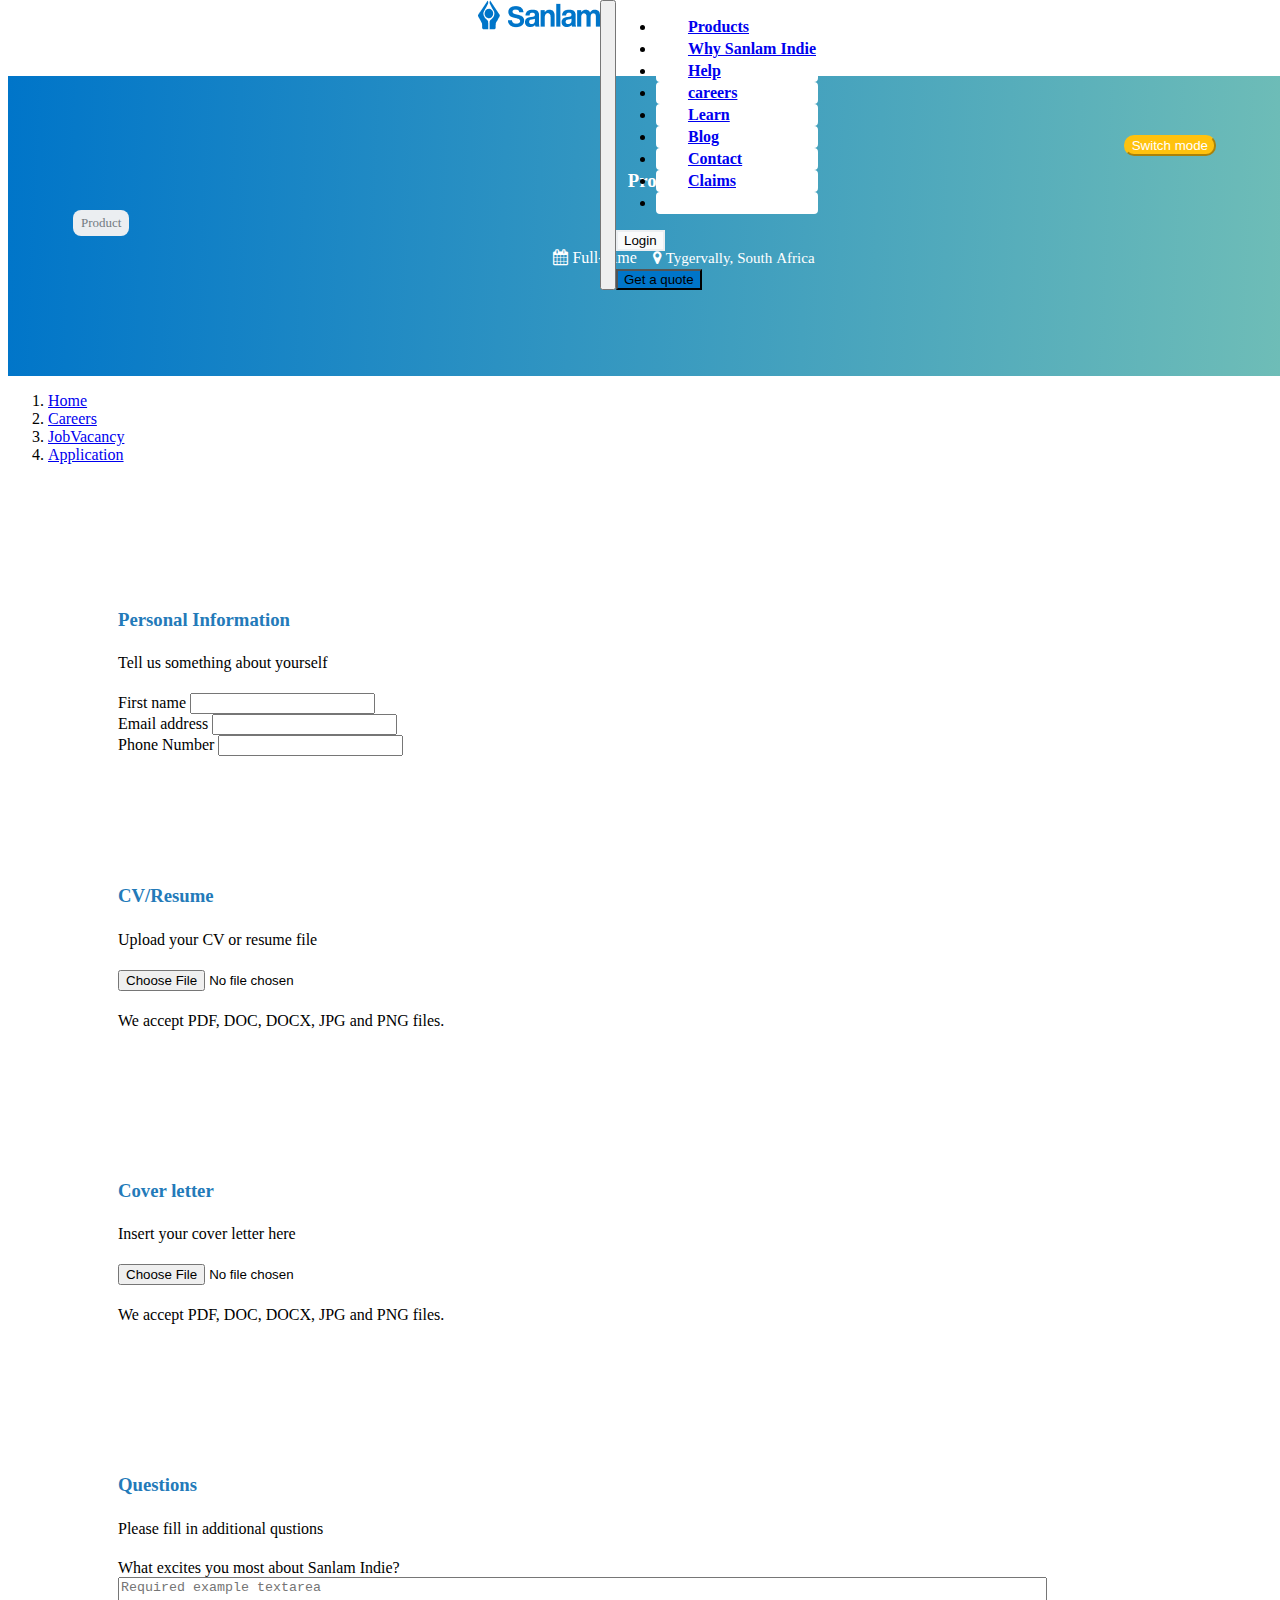
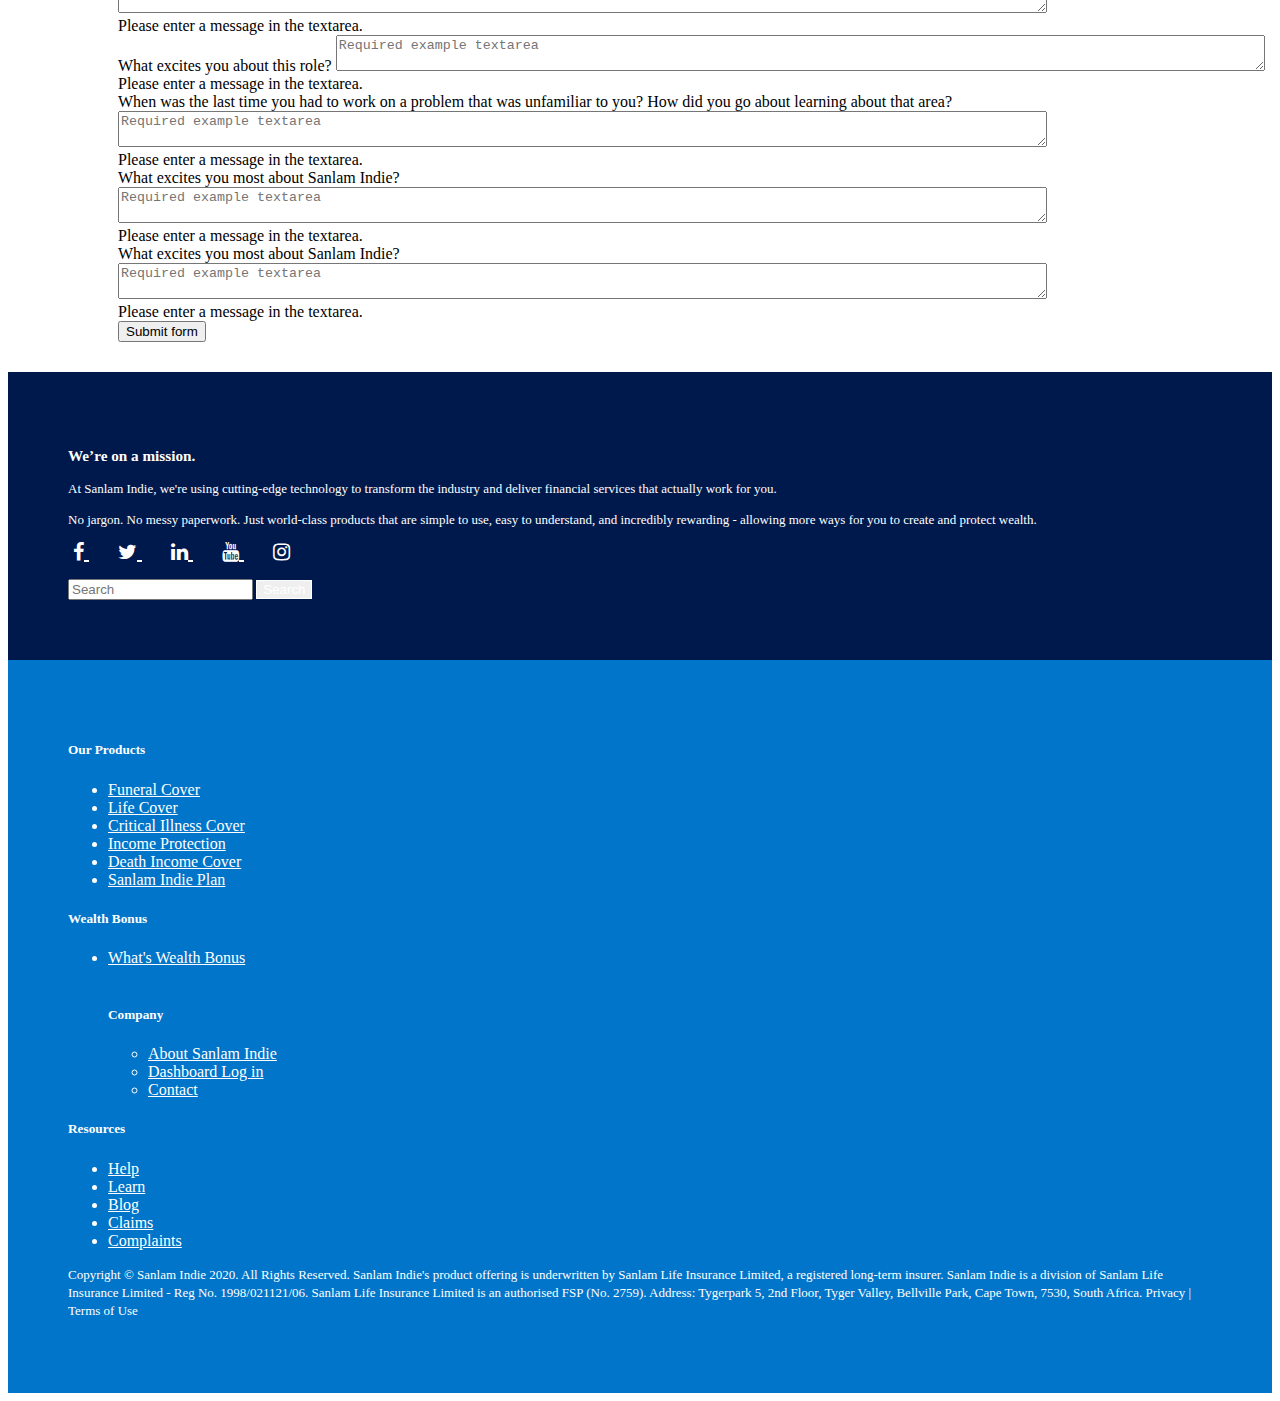
<file: application.html>
<!DOCTYPE html>
<html lang="en">
	<head>
		<!-- Required meta tags -->
		<meta charset="utf-8" />
		<meta
			name="viewport"
			content="width=device-width, initial-scale=1, shrink-to-fit=no"
		/>

		<!-- Bootstrap CSS -->
		<link
			rel="stylesheet"
			href="https://stackpath.bootstrapcdn.com/bootstrap/4.5.0/css/bootstrap.min.css"
			integrity="sha384-9aIt2nRpC12Uk9gS9baDl411NQApFmC26EwAOH8WgZl5MYYxFfc+NcPb1dKGj7Sk"
			crossorigin="anonymous"
		/>
		<link rel="stylesheet" href="style4.css" />
		
		<link
			rel="stylesheet"
			href="https://cdnjs.cloudflare.com/ajax/libs/font-awesome/4.7.0/css/font-awesome.min.css"
		/>
		<link
			rel="stylesheet"
			href="https://cdnjs.cloudflare.com/ajax/libs/font-awesome/4.7.0/css/font-awesome.min.css"
		/>

		<title>Sanlam Indie</title>
	</head>
	<body>
		<nav
			class="navbar navbar-expand-md navbar-light nav-color shadow-sm p-3 mb-5 bg-white rounded"
		>
			<a class="navbar-brand" href="index.html">
				<img src="images/Fill 1.png" alt="sanlam logo" loading="lazy" />
			</a>
			<button
				class="btn btn-primary quote"
				style="background-color: #0075c9;"
				type="button"
			>
				Get a quote
			</button>
			<button
				class="navbar-toggler"
				type="button"
				data-toggle="collapse"
				data-target="#navbarsExample04"
				aria-controls="navbarsExample04"
				aria-expanded="false"
				aria-label="Toggle navigation"
			>
				<span class="navbar-toggler-icon"></span>
			</button>

			<div class="collapse navbar-collapse" id="navbarsExample04">
				<ul class="navbar-nav mr-auto">
					<li class="nav-item active">
						<a class="nav-link" href="#"
							>Products <span class="sr-only">(current)</span></a
						>
					</li>
					<li class="nav-item active">
						<a class="nav-link" href="#"
							>Why Sanlam Indie <span class="sr-only">(current)</span></a
						>
					</li>
					<li class="nav-item active">
						<a class="nav-link" href="#"
							>Help <span class="sr-only">(current)</span></a
						>
					</li>
					<li class="nav-item active">
						<a class="nav-link" href="careers.html"
							>careers </a
						>
					</li>
					<li class="nav-item active">
						<a class="nav-link" href="#"
							>Learn <span class="sr-only">(current)</span></a
						>
					</li>
					<li class="nav-item active">
						<a class="nav-link" href="#"
							>Blog <span class="sr-only">(current)</span></a
						>
					</li>
					<li class="nav-item active">
						<a class="nav-link" href="#"
							>Contact <span class="sr-only">(current)</span></a
						>
					</li>
					<li class="nav-item active">
						<a class="nav-link" href="#"
							>Claims <span class="sr-only">(current)</span></a
						>
					</li>
					<li class="nav-item active">
						<a class="nav-link login" href="#"
							>Login <span class="sr-only">(current)</span></a
						>
					</li>
				</ul>
				<button
					class="btn btn-primary quote-b"
					style="background: #f9fafb; color: black; border: 2px solid #ebeef1;"
					type="button"
				>
					Login
				</button>
				&nbsp; &nbsp;
				<button
					class="btn btn-primary quote-b"
					style="background-color: #0075c9;"
					type="button"
				>
					Get a quote
				</button>
				<a class="navbar-bot" href="#">
					<img src="images/Help FAB.png" alt="sanlam logo" loading="lazy" />
				</a>
			</div>
		</nav>

		<!--Top-->

		<div class="elements">
			<div class="top icon">
				<h3 class="top-text">Product Designer</h3>
				<p class="Product d-inline">Product</p>
				<i
					class="fa fa-calendar d-inline icon"
					style="font-size: 15x; color: White;"
				>
					Full-Time</i
				>
				<i
					class="fa fa-map-marker d-inline icon"
					style="font-size: 15px; color: White;"
				>
					Tygervally, South Africa</i
				>
				<button class="dark-mode-btn" onclick="myFunction()">Switch mode</button>
			</div>
		</div>

		<!-- breadcrumb-->
		  
		<nav aria-label="breadcrumb">
			<ol class="breadcrumb">
				<li class="breadcrumb-item"><a href="index.html">Home</a></li>
				<li class="breadcrumb-item"><a href="careers.html">Careers</a></li>
				<li class="breadcrumb-item"><a href="JobVacancy.html">JobVacancy</a></li>
				<li class="breadcrumb-item"><a href="Japplication.html">Application</a></li>
			</ol>
		  </nav>

		<!--Breadcrumb-->

		<!--Job Description-->
		<div class="row no-gutters Job-desc">
			<div class="col-md-4">
				<h3 class="job">Personal Information</h3>
				<p class="job-spec">
				Tell us something about yourself
				</p>
			</div>
			<div class="col-12 col-sm-6 col-md-8">
				<form class="needs-validation" novalidate>

						<div class="row form">
							<div class="col-12 col-md-6 input-container">
								<label for="validationTooltip01">First name</label>
								<input
									type="text"
									class="form-control input-contact"
									aria-label="Large"
									aria-describedby="inputGroup-sizing-sm"
									id="validationCustom01" 
									required
								/>
							</div>

							<div class="col-6 col-md-4"></div>

						</div>
						<div class="row">
							<div class="col-12 col-md-6">
								<label for="validationCustom01">Email address</label>
								<input
									type="text"
									class="form-control input-contact"
									aria-label="Large"
									aria-describedby="inputGroup-sizing-sm"
									id="validationCustom01" 
									required
								/>
							</div>

							<div class="col-6 col-md-4"></div>

									<div class="col-12 col-md-6 ">
										<label for="validationCustom01">Phone Number</label>
										<input
											type="text"
											class="form-control input-contact"
											aria-label="Large"
											aria-describedby="inputGroup-sizing-sm"
											id="validationCustom01" 
											required
											/>
										</div>
								</div>
							</div>
						</div>

				</form>
			</div>

			<!-- CV/upload -->

			<div class="row no-gutters Job-desc">
				<div class="col-md-4">
					<h3 class="job">CV/Resume</h3>
				<p class="job-spec">
					Upload your CV or resume file
				</p>
				</div>
				<div class="col-12 col-sm-6 col-md-8">
					<form action="/action_page.php">
						<input type="file" id="myFile" name="filename">
						<p class="job-spec">
							We accept PDF, DOC, DOCX, JPG and PNG files.
						</p>
					  </form>
				</div>
			</div>

			<!-- Cover letter /upload -->

			<div class="row no-gutters Job-desc">
				<div class="col-md-4">
					<h3 class="job">Cover letter</h3>
				<p class="job-spec">
					Insert your cover letter here
				</p>
				</div>
				<div class="col-12 col-sm-6 col-md-8">
					<form action="/action_page.php">
						<input type="file" id="myFile" name="filename">
						<p class="job-spec">
							We accept PDF, DOC, DOCX, JPG and PNG files.
						</p>
					</form>
				</div>
			</div>

			<!-- Questions -->

			<div class="row no-gutters Job-desc">
				<div class="col-md-4">
					<h3 class="job">Questions</h3>
				<p class="job-spec">
					Please fill in additional qustions
				</p>
				</div>
				<div class="col-12 col-sm-6 col-md-8 job-form">
						<form class="was-validated">
							<div class="mb-3">
							  <label for="validationTextarea">What excites you most about Sanlam Indie?</label>
							  <textarea class="form-control is-invalid" id="validationTextarea" placeholder="Required example textarea" style="width:80%;"required></textarea>
							  <div class="invalid-feedback">
								Please enter a message in the textarea.
							  </div>
							</div>
						</form>

						<form class="was-validated">
							<div class="mb-3">
							  <label for="validationTextarea">What excites you about this role?</label>
							  <textarea class="form-control is-invalid" id="validationTextarea" placeholder="Required example textarea" style="width:80%;"required></textarea>
							  <div class="invalid-feedback">
								Please enter a message in the textarea.
							  </div>
							</div>
						</form>

						<form class="was-validated">
							<div class="mb-3">
							  <label for="validationTextarea">When was the last time you had to work on a problem that was 
								  unfamiliar to you? How did you go about learning about that area? </label>
							  <textarea class="form-control is-invalid" id="validationTextarea" placeholder="Required example textarea" style="width:80%;"required></textarea>
							  <div class="invalid-feedback">
								Please enter a message in the textarea.
							  </div>
							</div>
						</form>

						<form class="was-validated">
							<div class="mb-3">
							  <label for="validationTextarea">What excites you most about Sanlam Indie?</label>
							  <textarea class="form-control is-invalid" id="validationTextarea" placeholder="Required example textarea" style="width:80%;"required></textarea>
							  <div class="invalid-feedback">
								Please enter a message in the textarea.
							  </div>
							</div>
						</form>

						<form class="was-validated">
							<div class="mb-3">
							  <label for="validationTextarea">What excites you most about Sanlam Indie?</label>
							  <textarea class="form-control is-invalid" id="validationTextarea" placeholder="Required example textarea" style="width:80%;"required></textarea>
							  <div class="invalid-feedback">
								Please enter a message in the textarea.
							  </div>
							</div>
						</form>
						<!-- Trigger/Open The Modal -->
						<button id="myBtn" class="btn btn-primary modal-btn" type="submit">Submit form</button>	
				</div>
					
			</div>

			
			


					  <!-- footer -->
			<footer>

				<div class="row"> 
				<div class="col-sm-4 footer-navy" style="background-color:#00194D;"> 
					<h3 class='white-text'>We’re on a mission.</h3>
					<p class="mission">
					At Sanlam Indie, we're using cutting-edge technology to transform the industry and 
					deliver financial services that actually work for you.
					</p>
					
					<p class="mission">No jargon. No messy paperwork. Just world-class products that are simple to use, easy to understand,
					and incredibly rewarding - allowing more ways for you to create and protect wealth.
					</p>
					<div class="footer-social-links m-t-30">
					<li>
						<a href="#">
						<i class="fa fa-facebook" aria-hidden="true"></i>
						</a>
						<a href="#">
						<i class="fa fa-twitter" aria-hidden="true"></i>
						</a>
						<a href="#">
						<i class="fa fa-linkedin" aria-hidden="true"></i>
						</a>
						<a href="#">
						<i class="fa fa-youtube" aria-hidden="true"></i>
						</a>
						<a href="#">
						<i class="fa fa-instagram" aria-hidden="true"></i>
						</a>
					</li>
					</div>
					<br/>
					<form class="form-inline my-2 my-lg-0">
						<input class="form-control mr-sm-2" type="search" placeholder="Search" aria-label="Search">
						<button class="btn btn-outline-success my-2 my-sm-0" type="submit" style="color:white; border: 1px solid white;">Search</button>
					</form>
				</div>
				<div class="col-sm-8 footer-blue" style="background-color:  #0075C9">
				
					<div class="row white-text">
					<div class="col-sm-4"><h5>Our Products</h5>
						<ul class="list-unstyled text-small white-text">
						<li><a class="" href="#">Funeral Cover</a></li>
						<li><a  href="#">Life Cover</a></li>
						<li><a  href="#">Critical Illness Cover</a></li>
						<li><a  href="#">Income Protection</a></li>
						<li><a  href="#">Death Income Cover</a></li>
						<li><a  href="#">Sanlam Indie Plan</a></li>
						</ul></div>
					<div class="col-sm-4">
						<h5>Wealth Bonus</h5>
						<ul class="list-unstyled text-small">
						<li><a  href="#">What's Wealth Bonus</a>
						</li>
			
						<br />
			
						<h5>Company</h5>
						<ul class="list-unstyled text-small">
						<li><a  href="#">About Sanlam Indie</a>
						</li>
						<li><a  href="#">Dashboard Log in</a>
						</li>
						<li><a  href="#">Contact</a>
						</li>
						</div>
					
					<div class="col-sm-4"><h5>Resources</h5>
						<ul class="list-unstyled text-small">
						<li><a  href="#">Help</a></li>
						<li><a  href="#">Learn</a></li>
						<li><a  href="#">Blog</a></li>
						<li><a  href="#">Claims</a></li>
						<li><a  href="#">Complaints</a></li></div>
					</div>
					<div>
					<p class="white-text legal">
						Copyright © Sanlam Indie 2020. All Rights Reserved. Sanlam Indie's product offering is underwritten by 
					Sanlam Life Insurance Limited, a registered long-term insurer. Sanlam Indie is a division of 
					Sanlam Life Insurance Limited - Reg No. 1998/021121/06. Sanlam Life Insurance Limited is an authorised 
					FSP (No. 2759). Address: Tygerpark 5, 2nd Floor, Tyger Valley, Bellville Park, Cape Town, 7530, 
					South Africa. Privacy | Terms of Use
					</p>
					</div>
				</div>
				</div>
			
			
			</footer>

						<!-- The Modal -->
						<div id="myModal" class="modal modal-dialog">
							<!-- Modal content -->
							<div class="modal-content">
								<div class="text">
									<img src="images/Rectangle.png">
									<p>Your application was successfully submitted!.</p>
									<p>Thank you for applying.
										We will contact you soon with further details.
									</p>
								</div>
							<span class="close">CONTINUE</span>
							</div>
							<!--  Modal End-->
				
	
  
	
  <!-- Footer -->
		


		<!-- Optional JavaScript -->
		<script>
			function myFunction() {
			   var element = document.body;
			   element.classList.toggle("dark-mode");
			}
			</script>
		<!-- jQuery first, then Popper.js, then Bootstrap JS -->
		<script>
			// Get the modal
			var modal = document.getElementById("myModal");
			// Get the button that opens the modal
			var btn = document.getElementById("myBtn");
			// Get the <span> element that closes the modal
			var span = document.getElementsByClassName("close")[0];
			// When the user clicks the button, open the modal
			btn.onclick = function() {
			  modal.style.display = "block";
			}
			// When the user clicks on <span> (x), close the modal
			span.onclick = function() {
			  modal.style.display = "none";
			}
			// When the user clicks anywhere outside of the modal, close it
			window.onclick = function(event) {
			  if (event.target == modal) {
				modal.style.display = "none";
			  }
			}
			</script>
		
		<script>
			// Example starter JavaScript for disabling form submissions if there are invalid fields
			(function() {
			  'use strict';
			  window.addEventListener('load', function() {
				// Fetch all the forms we want to apply custom Bootstrap validation styles to
				var forms = document.getElementsByClassName('needs-validation');
				// Loop over them and prevent submission
				var validation = Array.prototype.filter.call(forms, function(form) {
				  form.addEventListener('submit', function(event) {
					if (form.checkValidity() === false) {
					  event.preventDefault();
					  event.stopPropagation();
					}
					form.classList.add('was-validated');
				  }, false);
				});
			  }, false);
			})();
			</script>

		<script
			src="https://code.jquery.com/jquery-3.5.1.slim.min.js"
			integrity="sha384-DfXdz2htPH0lsSSs5nCTpuj/zy4C+OGpamoFVy38MVBnE+IbbVYUew+OrCXaRkfj"
			crossorigin="anonymous"
		></script>
		<script
			src="https://cdn.jsdelivr.net/npm/popper.js@1.16.0/dist/umd/popper.min.js"
			integrity="sha384-Q6E9RHvbIyZFJoft+2mJbHaEWldlvI9IOYy5n3zV9zzTtmI3UksdQRVvoxMfooAo"
			crossorigin="anonymous"
		></script>
		<script
			src="https://stackpath.bootstrapcdn.com/bootstrap/4.5.0/js/bootstrap.min.js"
			integrity="sha384-OgVRvuATP1z7JjHLkuOU7Xw704+h835Lr+6QL9UvYjZE3Ipu6Tp75j7Bh/kR0JKI"
			crossorigin="anonymous"
		></script>
	</body>
</html>
</file>
<file: style4.css>
/* body */

@font-face {
	src: url(Roboto2/Roboto-Regular.ttf;);
	font-family: Roboto-Bold;
}

.body {
	font-family: Roboto-Regular;
}

.title-text {
	font-family: Roboto-Regular;
	color: #237ab9;
	font-family: Roboto;
	font-style: normal;
	font-weight: bold;
	font-size: 16px;
	line-height: 20px;
}

.dark-mode {
	background-color: black;
	color: white;
}

p {
	font-weight: Roboto-Regular;
	font-weight: 300;
	font-size: 24px;
	line-height: 28px;
}

.dark-mode-btn {
	position: absolute;
	right: 5%;
	top: 15%;
	background-color: #ffc20e;
	color: white;
	border-radius: 10px;
	border-color: #ffc20e;
}

@media screen and (min-width: 480px) {
	.dark-mode-btn {
		position: absolute;
		right: 5%;
		top: 15%;
		background-color: #ffc20e;
		color: white;
		border-radius: 10px;
		border-color: #ffc20e;
	}
}
/* body */

/* NAV BAR */
.navbar {
	position: absolute;
	width: 100%;
	top: 0;
	z-index: 1;
}
.nav-item {
	border: 2px solid #ebeef1;
	padding: 10px;
	padding-left: 25px;
	box-sizing: border-box;
	background: #f9fafb;
	border-radius: 4px;
}

li.nav-item {
	margin: 10px 0 0px 0;
}

.navbar-bot {
	float: right;
	padding-top: 5px;
}

.quote-b {
	display: none;
}

@media screen and (min-width: 480px) {
	.navbar {
		position: absolute;
		overflow: hidden;
		display: flex;
		justify-content: center;
	}

	.nav-item {
		border: 2px solid white;
		padding: 0px;
		padding-left: 0;
		box-sizing: 0;
		background: white;
		border-radius: 4px;
		font-weight: bold;
		padding-left: 30px;
	}

	li.nav-item {
		margin: 0px 0 0px 0;
	}

	.navbar-bot {
		display: none;
	}

	.quote {
		float: right;
		display: none;
	}

	.quote-b {
		display: grid;
	}

	.login {
		display: none;
	}

	.nav-items {
		display: flex;
		justify-content: center;
	}
}
/* NAV BAR */
/* Top */
.top {
	margin-top: 76px;
	background: linear-gradient(92.43deg, #0075c9 0%, #76c2b6 100%);
}
.top-text {
	color: white;
	padding-left: 15px;
	padding-top: 25px;
}

.Product {
	padding-top: 15px;
	background: #ebeef1;

	padding: 4px 8px;
	color: #737b81;
	font-size: 13px;
	border-radius: 8px;
	margin-left: 15px;

	display: table;
	font-size: 13px;
	line-height: 18px;
}

.icon {
	padding-bottom: 25px;
	padding-right: 12px;
}

.button {
	padding-left: 15px;
	padding-top: 35px;
}

.social-icons {
	padding-left: 50px;
}

@media screen and (min-width: 480px) {
	.top {
		font-family: Roboto-Regular;
		width: 100%;
		height: 200px;
		text-align: center;
		padding: 50px;
	}

	.top-middle {
		display: none;
	}
}

/* Top */

/* Middle */

.top-middle {
	padding-top: 20px;
	padding-left: 10px;
}

.icons {
	padding: 10px;
	border: 1px solid #0075c9;
	border-radius: 5px;
}

.share a:hover {
	background-color: #000;
}

.job-spec {
	font-family: Roboto-Regular;
	font-size: 16px;
}

.Job-desc {
	padding-left: 110px;
	padding-top: 110px;
}

.job {
	color: #237ab9;
}

.btn2 {
	padding-top: 15px;
	padding-bottom: 15px;
	min-width: 250px;
}

.apply {
	padding-top: 40px;
	padding-bottom: 40px;
}

@media screen and (max-width: 480px) {
	.Job-desc {
		padding-left: 10px;
		padding-right: 10px;
		padding-top: 10px;
	}
}

/* Middle */

/* Buttons */
/* The Modal (background) */
.modal {
	display: none; /* Hidden by default */
	position: fixed; /* Stay in place */
	z-index: 1; /* Sit on top */
	padding-top: 20px; /* Location of the box */
	left: 400px;
	top: 0;
	width: 100%; /* Full width */
	height: 100%; /* Full height */
	overflow: auto; /* Enable scroll if needed */
	background-color: rgb(0, 0, 0); /* Fallback color */
	background-color: rgba(0, 0, 0, 0.4); /* Black w/ opacity */
}
/* Modal Content */
.modal-content {
	background-color: #f9fafc;
	margin: auto;
	padding: 20px;
	border: 1px solid #888;
	width: 80%;
	height: 60%;
	text-align: center;
	font-size: 15px;
	padding-top: 40px;
}
/* The Close Button */
.close {
	background-color: #0075c9;
	color: white;
	font-size: 14px;
	font-weight: bold;
	padding: 20px;
	width: 120px;
	border-radius: 4px;
}
.close:hover,
.close:focus {
	color: white;
	text-decoration: none;
	cursor: pointer;
	width: 120px;
}

.job-form {
	padding-bottom: 30px;
}

@media screen and (max-width: 480px) {
	.modal {
		display: none; /* Hidden by default */
		position: fixed; /* Stay in place */
		z-index: 1; /* Sit on top */
		padding-top: 20px; /* Location of the box */
		left: 0px;
		top: 0;
		width: 100%; /* Full width */
		height: 100%; /* Full height */
		overflow: auto; /* Enable scroll if needed */
		background-color: rgb(0, 0, 0); /* Fallback color */
		background-color: rgba(0, 0, 0, 0.4); /* Black w/ opacity */
	}

	.modal-content {
		background-color: #f9fafc;
		margin: auto;
		padding: 0px;
		border: 1px solid #888;
		width: 80%;
		height: 70%;
		text-align: center;
		font-size: 15px;
		padding-top: 40px;
	}
	/* The Close Button */
	.close {
		background-color: #0075c9;
		color: white;
		font-size: 14px;
		font-weight: bold;
		padding: 20px;
		width: 120px;
		border-radius: 4px;
	}
	.close:hover,
	.close:focus {
		color: white;
		text-decoration: none;
		cursor: pointer;
		width: 120px;
	}
}

/* Buttons */

/* footer */

.footer-social-links li {
	display: inline-block;
}

.footer-social-links a {
	width: 40px;
	height: 40px;
	font-size: 20px;
	text-align: center;
	align-content: center;

	margin-right: 19px;
	padding: 5px;

	border-radius: 50px;
	text-align: center;
	color: #fff;
	line-height: 1;
	-webkit-transition: background 0.3s ease-in-out;
	-moz-transition: background 0.3s ease-in-out;
	transition: background 0.3s ease-in-out;
}

.white-text {
	color: white;
}

.text-muted {
	color: white;
}

.list-unstyled a {
	color: #fff;
}

.footer-blue {
	padding: 60px;
}

.footer-navy {
	font-size: small;
	text-align: left;
	padding: 60px;
}

.mission {
	color: white;
	font-size: small;
	line-height: 18px;
}

.legal {
	font-size: small;
	line-height: 18px;
}

/* footer */
</file>
